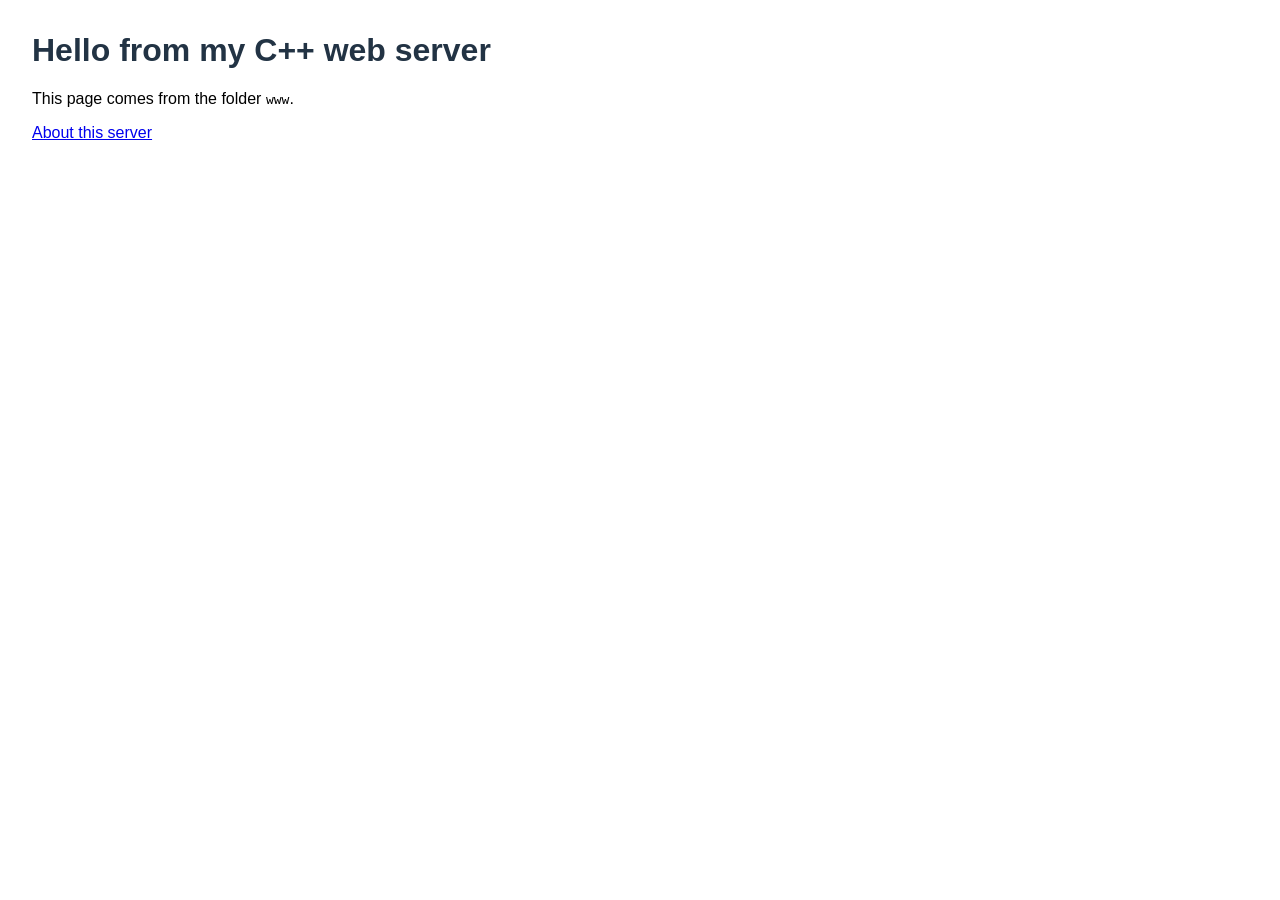
<file: www/index.html>
<!DOCTYPE html>
<html>
<head>
  <meta charset="utf-8">
  <title>My C++ web server</title>
  <link rel="stylesheet" href="style.css">
</head>
<body>
  <h1>Hello from my C++ web server</h1>
  <p>This page comes from the folder <code>www</code>.</p>
  <p><a href="about.html">About this server</a></p>
</body>
</html>
</file>
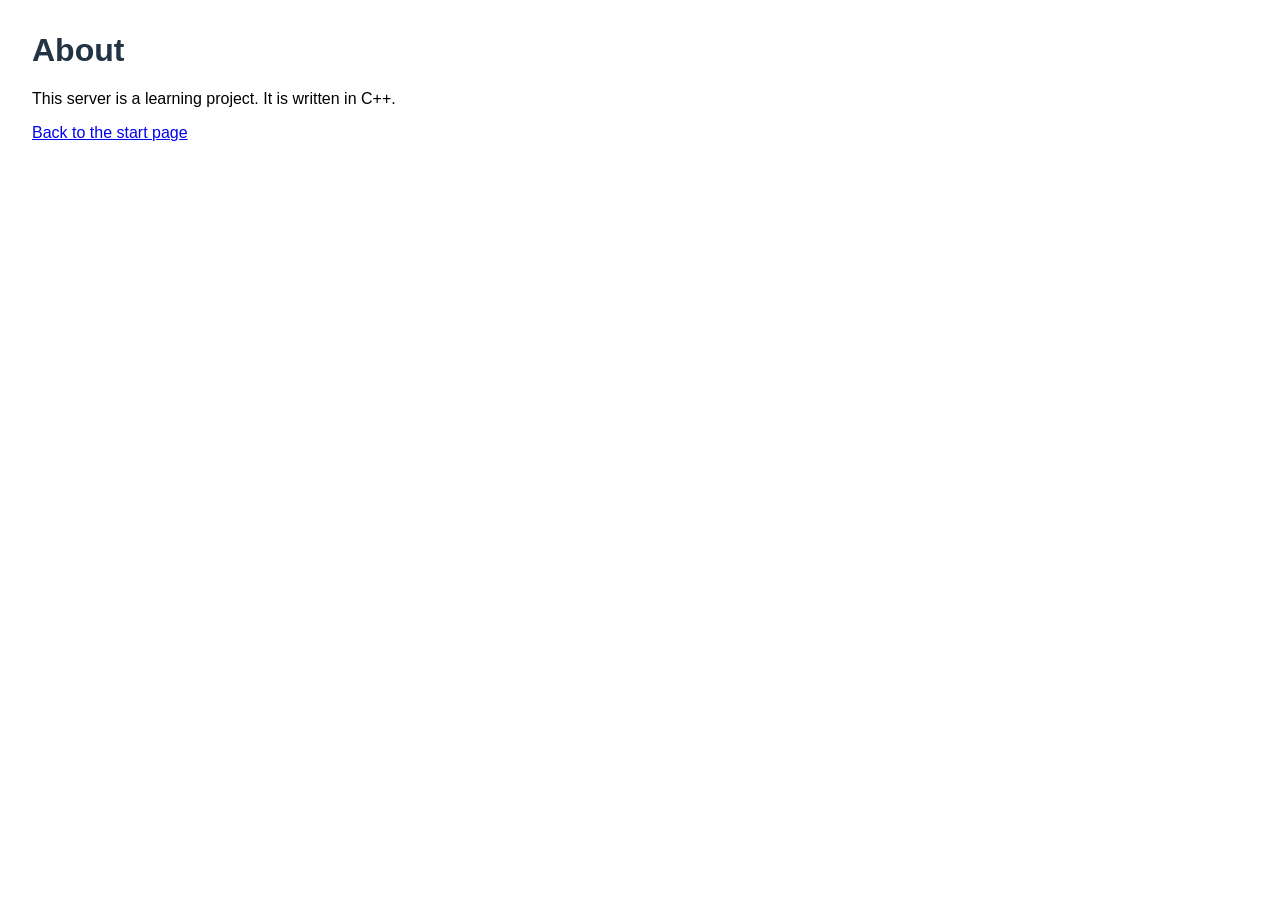
<file: www/about.html>
<!DOCTYPE html>
<html>
<head><meta charset="utf-8"><title>About</title>
<link rel="stylesheet" href="style.css"></head>
<body>
  <h1>About</h1>
  <p>This server is a learning project. It is written in C++.</p>
  <p><a href="/">Back to the start page</a></p>
</body>
</html>
</file>
<file: www/style.css>
body { font-family: sans-serif; margin: 2em; }
h1 { color: #234; }
</file>
